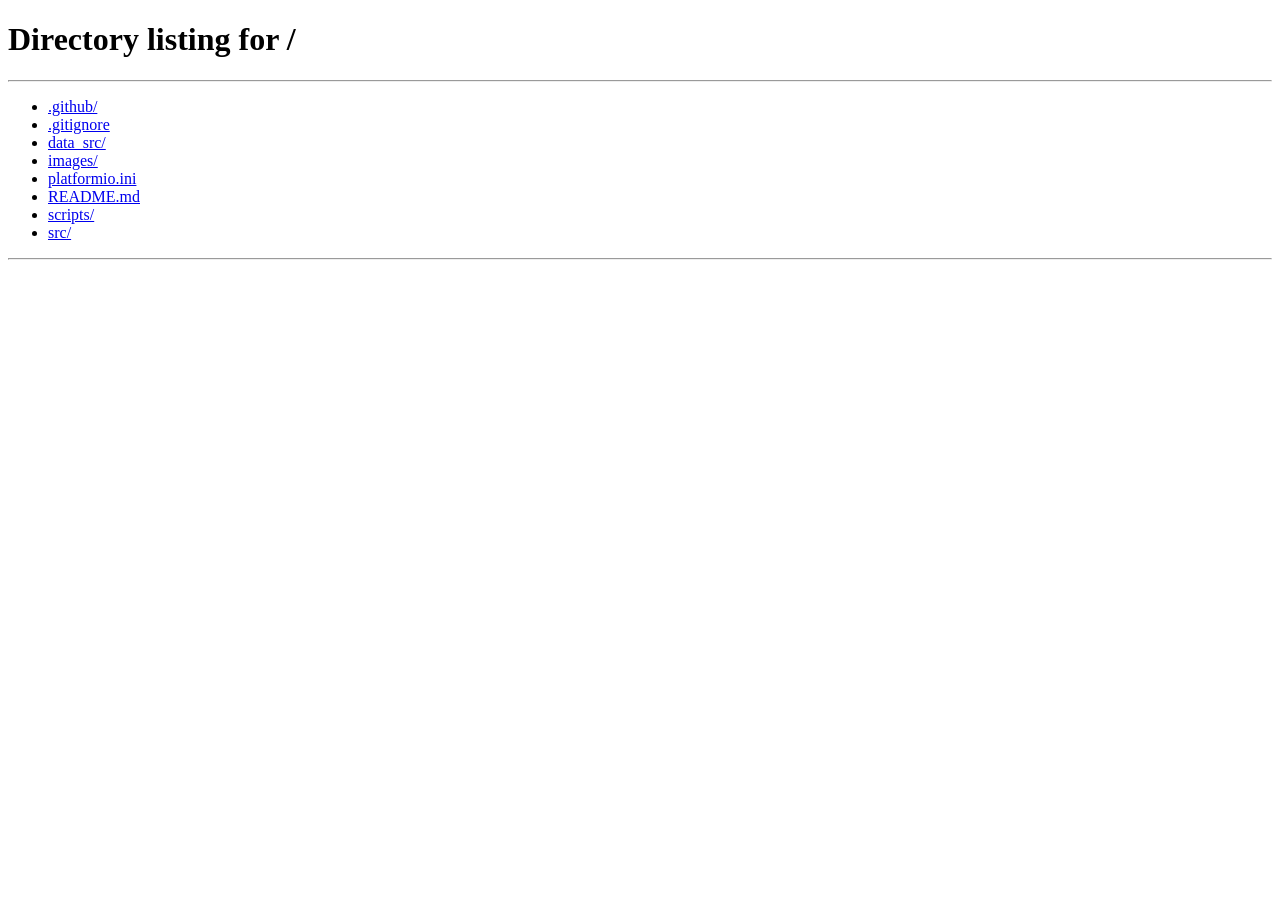
<file: data_src/update.html>
<!DOCTYPE html>
<html lang="en">
<head>
<meta charset="UTF-8">
<meta name="viewport" content="width=device-width,initial-scale=1">
<meta http-equiv="refresh" content="0;url=/#firmware">
<title>Firmware update</title>
<link rel="stylesheet" href="style.css">
</head>
<body>
<main><p class="muted">Firmware updates moved to the <a href="/#firmware">Firmware tab</a>.</p></main>
<script>location.replace('/#firmware')</script>
</body>
</html>
</file>
<file: data_src/style.css>
:root{--bg:#FAFAFA;--card:#fff;--ink:#09090B;--muted:#71717A;--line:#E4E4E7;--div:#EFEFF1;--sub:#F4F4F5;--pri:#2563EB;--pri-h:#1D4ED8;--pri-t:#2563EB;--soft:#EFF6FF;--ok:#12B76A;--okbg:#ECFDF3;--okfg:#067647;--wbg:#FFFAEB;--wfg:#B54708;--bad:#D92D20;--badbg:#FEF3F2;--off:#D4D4D8;--chev:#A1A1AA;--shadow:0 1px 2px rgba(16,24,40,.05)}
@media(prefers-color-scheme:dark){:root{--bg:#09090B;--card:#18181B;--ink:#FAFAFA;--muted:#A1A1AA;--line:#27272A;--div:#27272A;--sub:#202023;--pri-h:#3B82F6;--pri-t:#93C5FD;--soft:#172554;--ok:#22C55E;--okbg:#0B2A1A;--okfg:#4ADE80;--wbg:#2B1D07;--wfg:#FDB022;--bad:#F97066;--badbg:#2D0F0C;--off:#52525B;--chev:#52525B;--shadow:none}}
*{box-sizing:border-box}
html{-webkit-text-size-adjust:100%}
body{margin:0;background:var(--bg);color:var(--ink);font:15px/1.45 Inter,system-ui,-apple-system,"Segoe UI",Roboto,sans-serif;font-feature-settings:"cv11";-webkit-font-smoothing:antialiased}
a{color:var(--pri-t);text-decoration:none}a:hover{color:var(--pri-h)}
h1,h2,h3,h4,p{margin:0}
h1{font-size:26px;font-weight:600;letter-spacing:-.025em}
h2{font-size:16px;font-weight:600}
b{font-weight:600}
button,input,select{font:inherit;color:inherit}
button{cursor:pointer}
input[type=range]{width:100%;margin:0;accent-color:var(--pri)}
.i{width:20px;height:20px;fill:none;stroke:currentColor;stroke-width:1.8;stroke-linecap:round;stroke-linejoin:round;flex-shrink:0}
.hidden{display:none!important}
.muted{color:var(--muted)}.sm{font-size:13px}
.label{font-size:11px;font-weight:500;letter-spacing:.06em;text-transform:uppercase;color:var(--muted)}
.grow{flex:1;min-width:0;display:flex;flex-direction:column;gap:2px}

/* Layout */
.app{max-width:1100px;margin:0 auto}
main{padding:16px 16px 96px}
.view{display:flex;flex-direction:column;gap:12px}
.grid,.stack{display:flex;flex-direction:column;gap:12px}
.page-title{margin:4px 2px}
.group{margin:10px 4px -4px}
.top{display:flex;justify-content:space-between;align-items:center;gap:12px;padding:4px 2px 0}
.top>div:first-child{display:flex;flex-direction:column;gap:2px;min-width:0}
.version-line{font-size:13px}

/* Navigation: bottom tab bar on phones, sidebar on wide screens */
.tabs{position:fixed;left:0;right:0;bottom:0;z-index:5;display:grid;grid-template-columns:repeat(4,1fr);gap:4px;padding:8px 12px calc(10px + env(safe-area-inset-bottom));background:var(--card);border-top:1px solid var(--line)}
.tabs a{position:relative;display:flex;flex-direction:column;align-items:center;gap:3px;font-size:12px;font-weight:600;color:var(--muted);padding:4px 0}
.tabs a.on{color:var(--pri-t)}
.tabs .i{width:22px;height:22px}
.brand{display:none}
.tab-dot{position:absolute;top:2px;left:calc(50% + 8px);width:8px;height:8px;border-radius:50%;background:var(--pri)}
@media(min-width:900px){
.app{display:flex;max-width:none}
.tabs{position:sticky;top:0;height:100vh;width:240px;flex-shrink:0;display:flex;flex-direction:column;gap:4px;padding:28px 16px;border-top:0;border-right:1px solid var(--line)}
.tabs a{flex-direction:row;gap:12px;height:44px;padding:0 12px;border-radius:8px;font-size:15px;font-weight:500;color:var(--ink)}
.tabs a.on{background:var(--soft);color:var(--pri-t);font-weight:600}
.tabs .i{width:20px;height:20px}
.tab-dot{position:static;margin-left:auto}
.brand{display:flex;flex-direction:column;gap:2px;padding:0 12px 24px;font-size:17px}
.brand small{font-size:13px;color:var(--muted)}
main{flex:1;padding:32px 36px;max-width:1040px}
.grid{display:grid;grid-template-columns:1fr 1fr;align-items:start;gap:16px}
#v-tags,#v-settings,#v-firmware{max-width:640px}
}

/* Cards */
.card{background:var(--card);border:1px solid var(--line);border-radius:12px;padding:16px;display:flex;flex-direction:column;gap:14px;box-shadow:var(--shadow)}
.card-head{display:flex;justify-content:space-between;align-items:center;gap:12px}
.card-head>div{display:flex;flex-direction:column;gap:2px}
.row-card{display:flex;flex-direction:row;align-items:center;gap:14px}
.ico{width:36px;height:36px;border-radius:8px;background:var(--soft);color:var(--pri-t);display:flex;align-items:center;justify-content:center;flex-shrink:0}
.scent{font-size:17px;font-weight:500;letter-spacing:-.015em}

/* Status */
.pills{display:flex;gap:6px;flex-shrink:0}
.pill{display:flex;align-items:center;gap:6px;padding:5px 9px;border-radius:6px;background:var(--card);border:1px solid var(--line);font-size:12px;font-weight:600}
.dot{display:inline-block;width:7px;height:7px;border-radius:50%;background:var(--off);flex-shrink:0}
.dot.on{background:var(--ok)}.dot.wait{background:var(--wfg)}
.badge{padding:4px 8px;border-radius:6px;font-size:12px;font-weight:600;background:var(--sub);color:var(--muted);white-space:nowrap}
.badge.ok{background:var(--okbg);color:var(--okfg)}.badge.wait{background:var(--wbg);color:var(--wfg)}

/* Reader hero */
.hero{align-items:center;gap:16px;padding:28px 20px 20px;text-align:center}
.reader{position:relative;width:132px;height:132px;border-radius:50%;background:var(--sub);border:1px solid var(--line);color:var(--muted);display:flex;align-items:center;justify-content:center;transition:background .3s,color .3s,border-color .3s}
.reader .i{width:52px;height:52px;stroke-width:1.5}
.reader:before,.reader:after{content:"";position:absolute;inset:-1px;border-radius:50%;border:2px solid var(--pri);opacity:0}
.reader.on{background:var(--soft);border-color:var(--pri);color:var(--pri-t)}
.reader.on:before{animation:wave 2s ease-out infinite}
.reader.on:after{animation:wave 2s ease-out 1s infinite}
.reader.flash{animation:pop .5s ease-out}
@keyframes wave{0%{transform:scale(1);opacity:.5}100%{transform:scale(1.45);opacity:0}}
@keyframes pop{0%{transform:scale(1)}40%{transform:scale(1.08)}100%{transform:scale(1)}}
@media(prefers-reduced-motion:reduce){.reader:before,.reader:after,.reader.flash{animation:none!important}}
.hero-txt{display:flex;flex-direction:column;align-items:center;gap:4px;min-width:0;max-width:100%}
.tag-name{font-size:17px;font-weight:500;letter-spacing:-.015em}
.uid{font:600 26px/1.2 ui-monospace,SFMono-Regular,Menlo,monospace;letter-spacing:-.01em;overflow-wrap:anywhere}
.mono{font-family:ui-monospace,SFMono-Regular,Menlo,monospace}
.hero .btns{justify-content:center}

/* Controls */
.btn,.btn2{height:44px;padding:0 18px;border-radius:8px;border:1px solid var(--pri);background:var(--pri);color:#fff;font-size:15px;font-weight:600;display:inline-flex;align-items:center;justify-content:center;gap:8px;white-space:nowrap}
.btn:hover{background:var(--pri-h);color:#fff}
.btn2{background:var(--card);border-color:var(--line);color:var(--ink)}
.btn2:hover{background:var(--sub);color:var(--ink)}
.btn:disabled{opacity:.45;cursor:not-allowed}
.btn-sm{height:36px;padding:0 12px;font-size:14px}
.btns{display:flex;flex-wrap:wrap;gap:8px}
.grow2>*{flex:1}
.danger{color:var(--bad)!important}
.sq{width:10px;height:10px;border-radius:2px}
.sw{position:relative;width:48px;height:28px;flex-shrink:0}
.sw input{position:absolute;opacity:0;width:100%;height:100%;margin:0;cursor:pointer;z-index:1}
.sw span{position:absolute;inset:0;border-radius:999px;background:var(--off);transition:background .2s}
.sw span:after{content:"";position:absolute;top:3px;left:3px;width:22px;height:22px;border-radius:50%;background:#fff;box-shadow:0 1px 2px rgba(0,0,0,.2);transition:transform .2s}
.sw input:checked+span{background:var(--pri)}
.sw input:checked+span:after{transform:translateX(20px)}
.sw input:focus-visible+span{outline:2px solid var(--pri);outline-offset:2px}
.two{display:grid;grid-template-columns:1fr 1fr;gap:10px}
.two.wide{grid-template-columns:2fr 1fr}
.field{display:flex;flex-direction:column;gap:6px;font-size:13px;color:var(--muted)}
.field input:not([type=range]),.field select,.narrow{height:44px;padding:0 12px;background:var(--sub);border:1px solid var(--line);border-radius:8px;font-size:16px;color:var(--ink);width:100%}
.narrow{width:96px}
.field input:focus,.field select:focus,.narrow:focus{outline:2px solid var(--pri);outline-offset:-1px;border-color:transparent}
.unit{position:relative;display:block}
.unit i{position:absolute;right:12px;top:50%;transform:translateY(-50%);font-style:normal;color:var(--muted);pointer-events:none}
.split{display:flex;justify-content:space-between;color:var(--muted)}.split b{color:var(--ink)}

/* Settings list */
.list{padding:0;gap:0;overflow:hidden}
.row{border-bottom:1px solid var(--div)}
.row:last-child{border-bottom:0}
.row>summary,.row.static{display:flex;align-items:center;gap:14px;min-height:62px;padding:10px 16px;list-style:none;cursor:pointer;width:100%;background:none;border:0;text-align:left;color:var(--ink)}
.row.static{cursor:default}.row.link{cursor:pointer}
.row>summary::-webkit-details-marker{display:none}
.row>summary b,.row.static b{font-weight:500;font-size:16px}
.chev{color:var(--chev);width:18px;height:18px;transition:transform .2s}
.row[open]>summary .chev{transform:rotate(90deg)}
.row>summary:hover,.row.link:hover{background:var(--sub)}
.body{display:flex;flex-direction:column;gap:14px;padding:4px 16px 18px}
.body h4{margin-top:6px}
.kv{display:grid;grid-template-columns:auto 1fr;gap:6px 16px;font-size:14px}
.kv>:nth-child(odd){color:var(--muted)}
.foot{margin:4px 4px 0}
.logs{max-height:320px;overflow:auto;border:1px solid var(--line);border-radius:8px;font:12px/1.5 ui-monospace,SFMono-Regular,Menlo,monospace}
.log{display:grid;grid-template-columns:auto auto 1fr;gap:10px;padding:6px 10px;border-bottom:1px solid var(--div)}
.log:last-child{border-bottom:0}
.log .t{color:var(--muted);white-space:nowrap}
.log .l{font-weight:600}
.log.warn .l{color:var(--wfg)}.log.error .l{color:var(--bad)}.log.info .l{color:var(--pri-t)}

/* Firmware */
.ver{font-size:26px;font-weight:600;letter-spacing:-.02em;font-variant-numeric:tabular-nums}
.big-pct{font-size:20px;font-weight:600;font-variant-numeric:tabular-nums}
.note{display:flex;gap:10px;align-items:center;padding:12px 14px;border-radius:8px;background:var(--sub);font-size:14px;color:var(--ink)}
.note .i{width:18px;height:18px}
.note.ok{background:var(--okbg);color:var(--okfg);font-weight:600}
.note.bad{background:var(--badbg);color:var(--bad);font-weight:600}
.note-pri{background:var(--soft);color:var(--ink);border:1px solid var(--line)}
.note-pri>span{flex:1}.note-pri .i{color:var(--pri-t)}
.btn-x{border:0;background:none;font-size:20px;line-height:1;color:var(--muted);padding:4px}
.bar{height:8px;border-radius:999px;background:var(--div);overflow:hidden}
.bar i{display:block;height:100%;width:0;background:var(--pri);border-radius:999px;transition:width .2s}
.upload.drag{border-color:var(--pri);background:var(--soft)}

/* Overlays */
.modal{position:fixed;inset:0;z-index:20;background:rgba(9,9,11,.55);display:flex;align-items:center;justify-content:center;padding:20px}
.modal .card{max-width:360px;text-align:center;align-items:center}
.modal .ver{font-size:48px;color:var(--pri-t)}
.toast{position:fixed;left:50%;bottom:92px;transform:translateX(-50%);z-index:30;max-width:calc(100% - 32px);padding:10px 16px;border-radius:8px;background:var(--ink);color:var(--bg);font-size:14px;font-weight:500;box-shadow:0 8px 24px rgba(0,0,0,.18)}
.toast.bad{background:var(--bad);color:#fff}
@media(min-width:900px){.toast{bottom:32px}}

/* Scan history and tag list */
.scans{display:flex;flex-direction:column}
.scan{display:flex;align-items:center;gap:12px;padding:10px 0;border-bottom:1px solid var(--div)}
.scan:last-child{border-bottom:0}
.scan .grow b{font-weight:500}
.scan .t{font-size:13px;color:var(--muted);white-space:nowrap;font-variant-numeric:tabular-nums}
.empty{padding:6px 0;font-size:14px;color:var(--muted)}
.row .edit{flex:1;min-width:0;display:flex;align-items:center;gap:14px;border:0;background:none;padding:0;text-align:left;color:inherit;cursor:pointer}
.row .del{border:0;background:none;color:var(--muted);padding:8px;border-radius:8px;display:flex}
.row .del:hover{color:var(--bad);background:var(--badbg)}
.row.new{animation:hl 1.6s ease-out}
@keyframes hl{0%{background:var(--soft)}100%{background:transparent}}
.toast button{margin-left:12px;border:0;background:none;color:inherit;font-weight:600;text-decoration:underline;padding:0}
</file>
